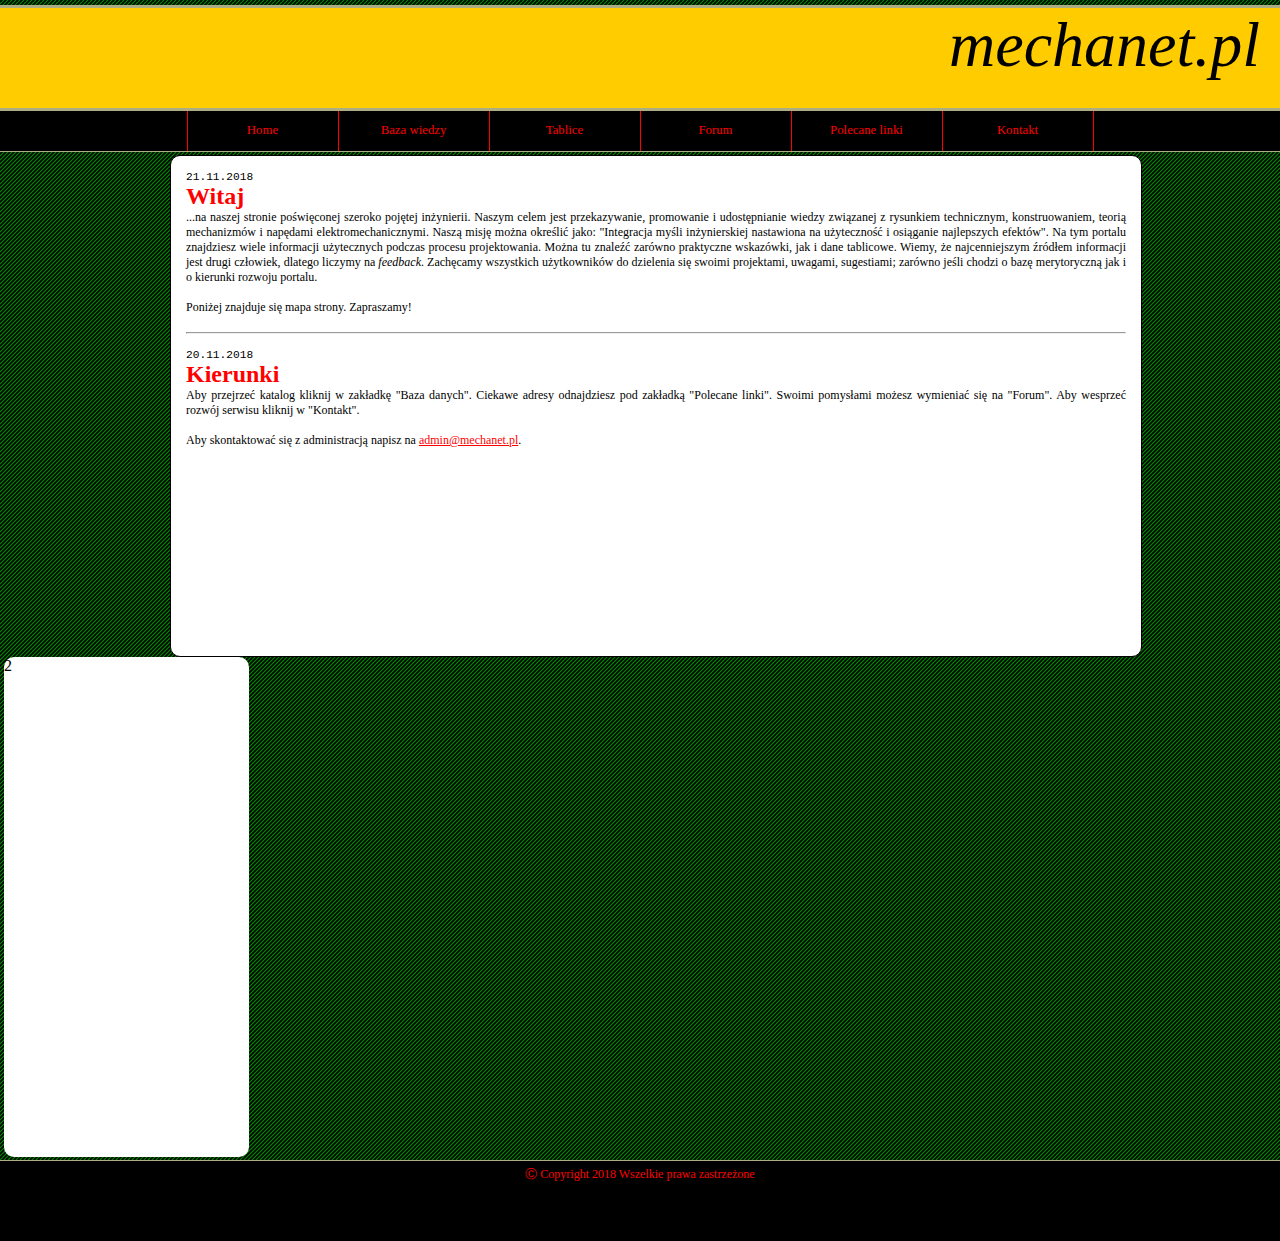
<file: index.html>
<!DOCTYPE HTML>
<html lang="pl">
  <head>
    <meta charset="utf-8">
	<link href="arkuszv=1.css" rel="stylesheet" type="text/css" />
<!--	<link href="css/fontello.css" rel="stylesheet" type="text/css" />   -->

    <title>Mechanet.pl - Materiały dla inżynierów - Home</title>
	
	<body>
	
		<div id="orange">
			<i>mechanet.pl</i>
		</div>
		
		<div id="nav">
			<div class="option option-first"><a class="link_menu" href="index.html">Home</a></div>
			<div class="option"><a class="link_menu" href="baza.html">Baza wiedzy</a></div>
			<div class="option"><a class="link_menu" href="tablice.html">Tablice</a></div>
			<div class="option"><a class="link_menu" href="forum.html">Forum</a></div>
			<div class="option"><a class="link_menu" href="linki.html">Polecane linki</a></div>
			<div class="option"><a class="link_menu" href="kontakt.html">Kontakt</a></div>
		</div>
		
		<div id="container">
				
			<div id="content" style="text-align: justify;">
			
				<section class="section-first">
					<div class="data">
						21.11.2018<br />
					</div>
					
					<div>
						<h2 class="czerw">Witaj</h2>
					</div>
						
					<div>
						<article class="tresc1">
							...na naszej stronie poświęconej szeroko pojętej inżynierii. Naszym celem jest przekazywanie, promowanie i udostępnianie wiedzy związanej z rysunkiem technicznym, konstruowaniem,
							teorią mechanizmów i napędami elektromechanicznymi. Naszą misję można określić jako: "Integracja myśli inżynierskiej nastawiona na użyteczność i osiąganie najlepszych efektów".
							Na tym portalu znajdziesz wiele informacji użytecznych podczas procesu projektowania. Można tu znaleźć zarówno praktyczne wskazówki, jak i dane tablicowe. Wiemy, że najcenniejszym
							źródłem informacji jest drugi człowiek, dlatego liczymy na <i>feedback</i>. Zachęcamy wszystkich użytkowników do dzielenia się swoimi projektami, uwagami, sugestiami; zarówno jeśli chodzi
							o bazę merytoryczną jak i o kierunki rozwoju portalu.<br /><br />
							
							Poniżej znajduje się mapa strony. Zapraszamy!
							</article>
					</div>
				</section>
			
			<hr />
						
				<section class="section-next">
					<div class="data">
						20.11.2018<br />	
					</div>
				
					<div>
						<h2 class="czerw">Kierunki</h2>
					</div>
					
					<div>
						<article class="tresc1">
						Aby przejrzeć katalog kliknij w zakładkę "Baza danych". Ciekawe adresy odnajdziesz pod zakładką "Polecane linki".
						Swoimi pomysłami możesz wymieniać się na "Forum". Aby wesprzeć rozwój serwisu kliknij w "Kontakt". <br /><br />
						
						Aby skontaktować się z administracją napisz na <a href="mailto: admin@mechanet.pl">admin@mechanet.pl</a>.
						
						</article>
					</div>
				</section>	
			</div>


			
			<div id="prawymargin">2</div>
			<div style="clear: both;"></div>
			
		</div>
		
		<footer>
			&#9400; Copyright 2018 Wszelkie prawa zastrzeżone
		</footer>
	</body>
</html>
</file>
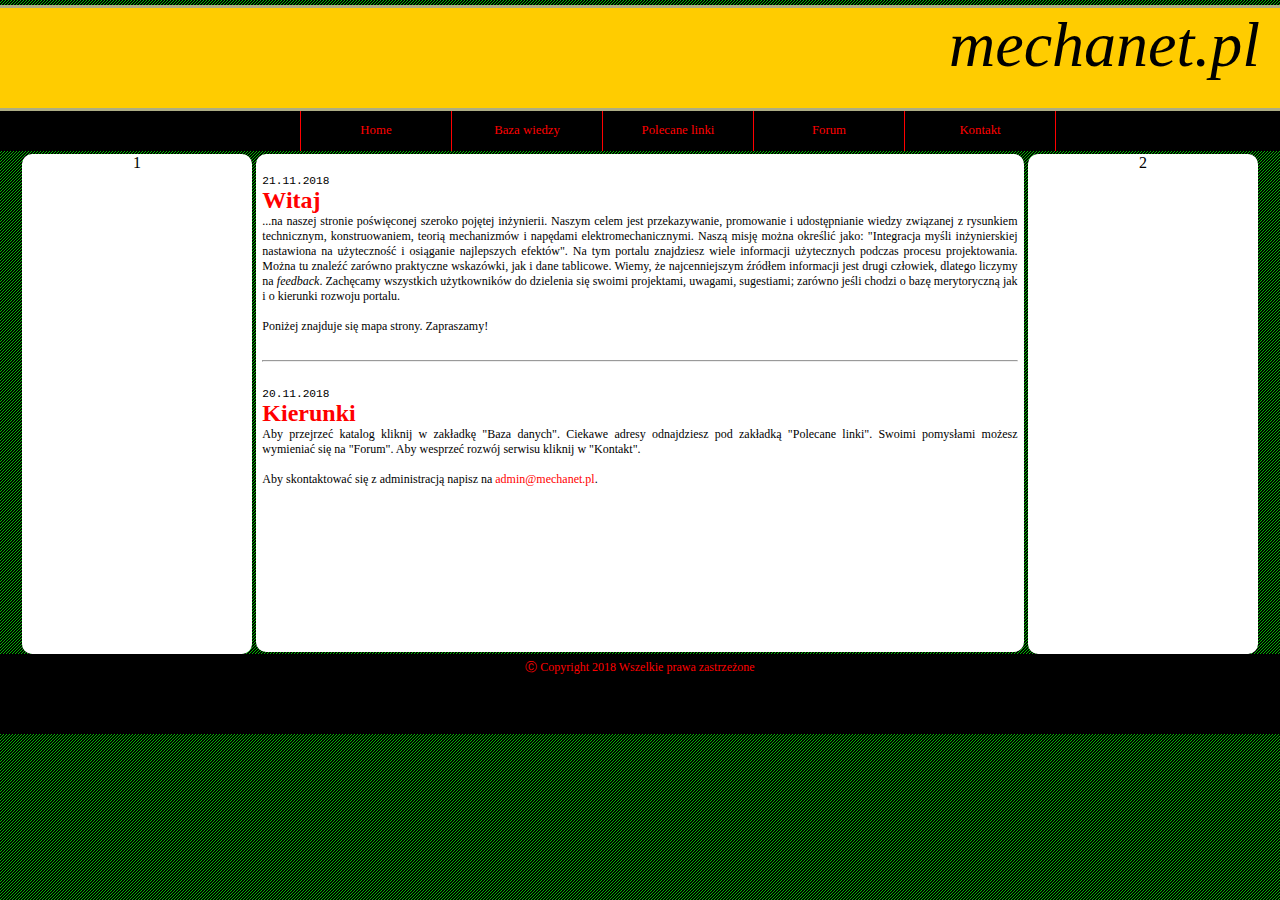
<file: kopia 21.11.2018/index.html>
<!DOCTYPE HTML>
<html lang="pl">
  <head>
    <meta charset="utf-8">
	<link href="arkusz.css" rel="stylesheet" type="text/css" />
<!--	<link href="css/fontello.css" rel="stylesheet" type="text/css" />   -->

    <title>Mechanet.pl - Materiały dla inżynierów - Home</title>
	
	<body>
		
		<div class="ribbon" style="margin-top: 5px;"></div>
	
		<div id="orange">
			<i>mechanet.pl</i>
		</div>
		
		<div class="ribbon"></div>
		
		<div id="nav">
			
			<div class="option" style="	border-left: 1px solid red; margin-left:300px;"><a class="link_menu" href="index.html">Home</a></div>
			<div class="option"><a class="link_menu" href="baza.html">Baza wiedzy</a></div>
			<div class="option"><a class="link_menu" href="linki.html">Polecane linki</a></div>
			<div class="option"><a class="link_menu" href="forum.html">Forum</a></div>
						<div class="option"><a class="link_menu" href="kontakt.html">Kontakt</a></div>
			<div style="clear:both;"></div>
			
		</div>
		
		<div id="container">
		
		    <div id="lewymargin">1</div>			
			<div id="content" style="text-align: justify;">
			
				<div class="data" style="margin-top: 15px;">
										21.11.2018<br />
					
				</div>
				
					<div>
					<h2 class="czerw">Witaj</h2>
					</div>
					<div>
						<article class="tresc1">
						...na naszej stronie poświęconej szeroko pojętej inżynierii. Naszym celem jest przekazywanie, promowanie i udostępnianie wiedzy związanej z rysunkiem technicznym, konstruowaniem,
						teorią mechanizmów i napędami elektromechanicznymi. Naszą misję można określić jako: "Integracja myśli inżynierskiej nastawiona na użyteczność i osiąganie najlepszych efektów".
						Na tym portalu znajdziesz wiele informacji użytecznych podczas procesu projektowania. Można tu znaleźć zarówno praktyczne wskazówki, jak i dane tablicowe. Wiemy, że najcenniejszym
						źródłem informacji jest drugi człowiek, dlatego liczymy na <i>feedback</i>. Zachęcamy wszystkich użytkowników do dzielenia się swoimi projektami, uwagami, sugestiami; zarówno jeśli chodzi
						o bazę merytoryczną jak i o kierunki rozwoju portalu.<br /><br />
						
						Poniżej znajduje się mapa strony. Zapraszamy!
						</article>
					</div>
			
			<br /><hr /><br />
			
			
			
			
				<div class="data">
					
					20.11.2018<br />
					
				</div>
				
					<div>
					<h2 class="czerw">Kierunki</h2>
					</div>
					<div>
						<article class="tresc1">
						Aby przejrzeć katalog kliknij w zakładkę "Baza danych". Ciekawe adresy odnajdziesz pod zakładką "Polecane linki".
						Swoimi pomysłami możesz wymieniać się na "Forum". Aby wesprzeć rozwój serwisu kliknij w "Kontakt". <br /><br />
						
						Aby skontaktować się z administracją napisz na <a href="mailto: admin@mechanet.pl">admin@mechanet.pl</a>.
						
						</article>
					</div>
					
			</div>


			
			<div id="prawymargin">2</div>
			<div style="clear: both;"></div>
			
		</div>
		
		<div style="background-color: #000000; height: 75px; color: red; text-align:center; padding-top:5px; font-family: verdana; font-size: 12px;">&#9400; Copyright 2018 Wszelkie prawa zastrzeżone
</div>
	</body>
</html>
</file>
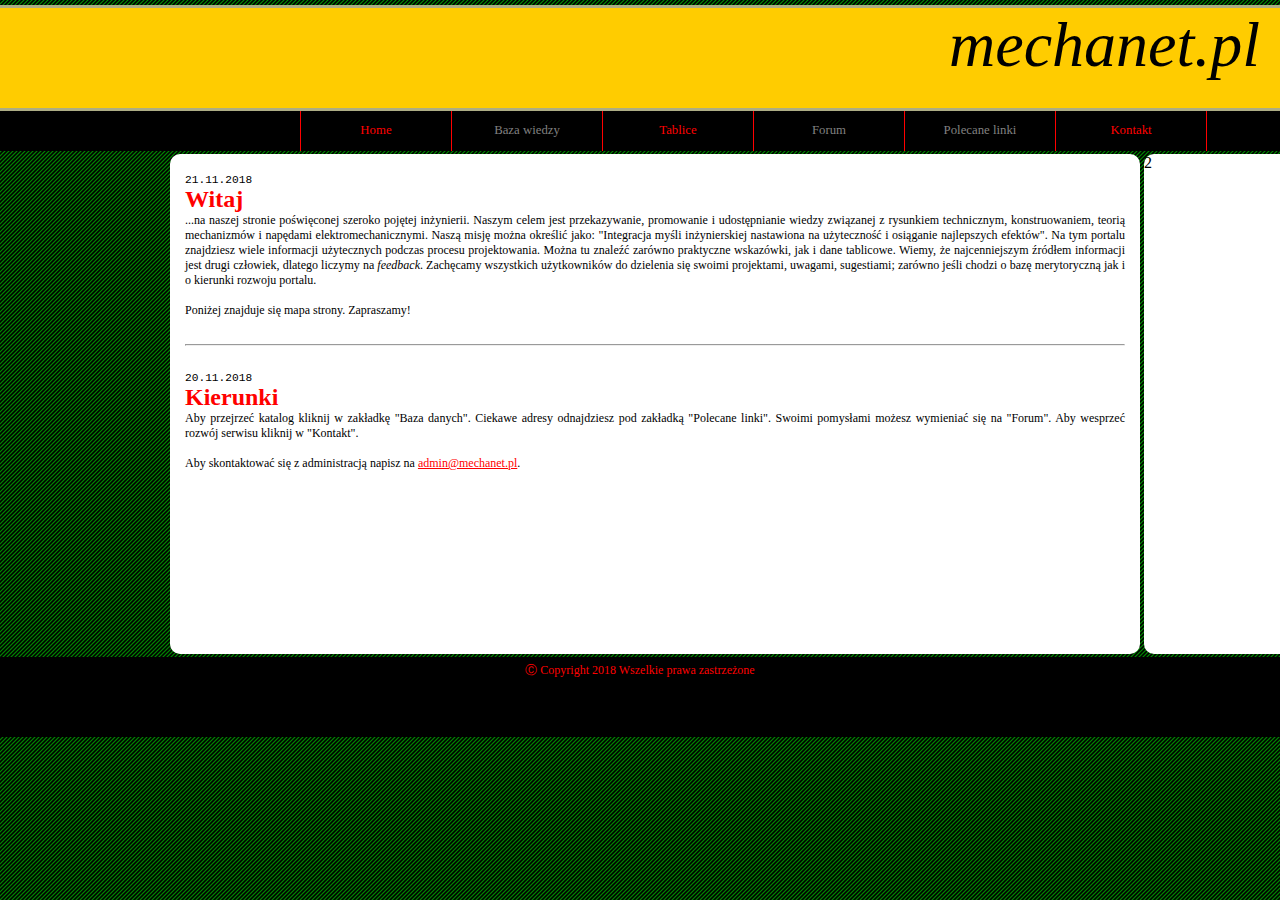
<file: kopia 28.11.2018/index.html>
<!DOCTYPE HTML>
<html lang="pl">
  <head>
    <meta charset="utf-8">
	<link href="arkuszv=1.css" rel="stylesheet" type="text/css" />
<!--	<link href="css/fontello.css" rel="stylesheet" type="text/css" />   -->

    <title>Mechanet.pl - Materiały dla inżynierów - Home</title>
	
	<body>
		
		<!--
		<div class="ribbon" style="margin-top: 5px;"></div> -->
	
		<div id="orange">
			<i>mechanet.pl</i>
		</div>
		
		<!-- <div class="ribbon"></div> -->
		
		<div id="nav">
			
			<div class="option" style="	border-left: 1px solid red; margin-left:300px;"><a class="link_menu" href="index.html">Home</a></div>
			<div class="option"><a class="link_menu" href="#" style="color:gray;">Baza wiedzy</a></div>
			<div class="option"><a class="link_menu" href="tablice.html">Tablice</a></div>
			<div class="option"><a class="link_menu" href="#" style="color:gray;">Forum</a></div>
			<div class="option"><a class="link_menu" href="#" style="color:gray;">Polecane linki</a></div>
						<div class="option"><a class="link_menu" href="kontakt.html">Kontakt</a></div>
			<div style="clear:both;"></div>
			
		</div>
		
		<div id="container">
				
			<div id="content" style="text-align: justify;">
			
				<div class="data" style="margin-top: 15px;">
										21.11.2018<br />
					
				</div>
				
					<div>
					<h2 class="czerw">Witaj</h2>
					</div>
					<div>
						<article class="tresc1">
						...na naszej stronie poświęconej szeroko pojętej inżynierii. Naszym celem jest przekazywanie, promowanie i udostępnianie wiedzy związanej z rysunkiem technicznym, konstruowaniem,
						teorią mechanizmów i napędami elektromechanicznymi. Naszą misję można określić jako: "Integracja myśli inżynierskiej nastawiona na użyteczność i osiąganie najlepszych efektów".
						Na tym portalu znajdziesz wiele informacji użytecznych podczas procesu projektowania. Można tu znaleźć zarówno praktyczne wskazówki, jak i dane tablicowe. Wiemy, że najcenniejszym
						źródłem informacji jest drugi człowiek, dlatego liczymy na <i>feedback</i>. Zachęcamy wszystkich użytkowników do dzielenia się swoimi projektami, uwagami, sugestiami; zarówno jeśli chodzi
						o bazę merytoryczną jak i o kierunki rozwoju portalu.<br /><br />
						
						Poniżej znajduje się mapa strony. Zapraszamy!
						</article>
					</div>
			
			<br /><hr /><br />
			
			
			
			
				<div class="data">
					
					20.11.2018<br />
					
				</div>
				
					<div>
					<h2 class="czerw">Kierunki</h2>
					</div>
					<div>
						<article class="tresc1">
						Aby przejrzeć katalog kliknij w zakładkę "Baza danych". Ciekawe adresy odnajdziesz pod zakładką "Polecane linki".
						Swoimi pomysłami możesz wymieniać się na "Forum". Aby wesprzeć rozwój serwisu kliknij w "Kontakt". <br /><br />
						
						Aby skontaktować się z administracją napisz na <a href="mailto: admin@mechanet.pl">admin@mechanet.pl</a>.
						
						</article>
					</div>
					
			</div>


			
			<div id="prawymargin">2</div>
			<div style="clear: both;"></div>
			
		</div>
		
		<div style="background-color: #000000; height: 75px; color: red; text-align:center; padding-top:5px; font-family: verdana; font-size: 12px;">&#9400; Copyright 2018 Wszelkie prawa zastrzeżone
</div>
	</body>
</html>
</file>
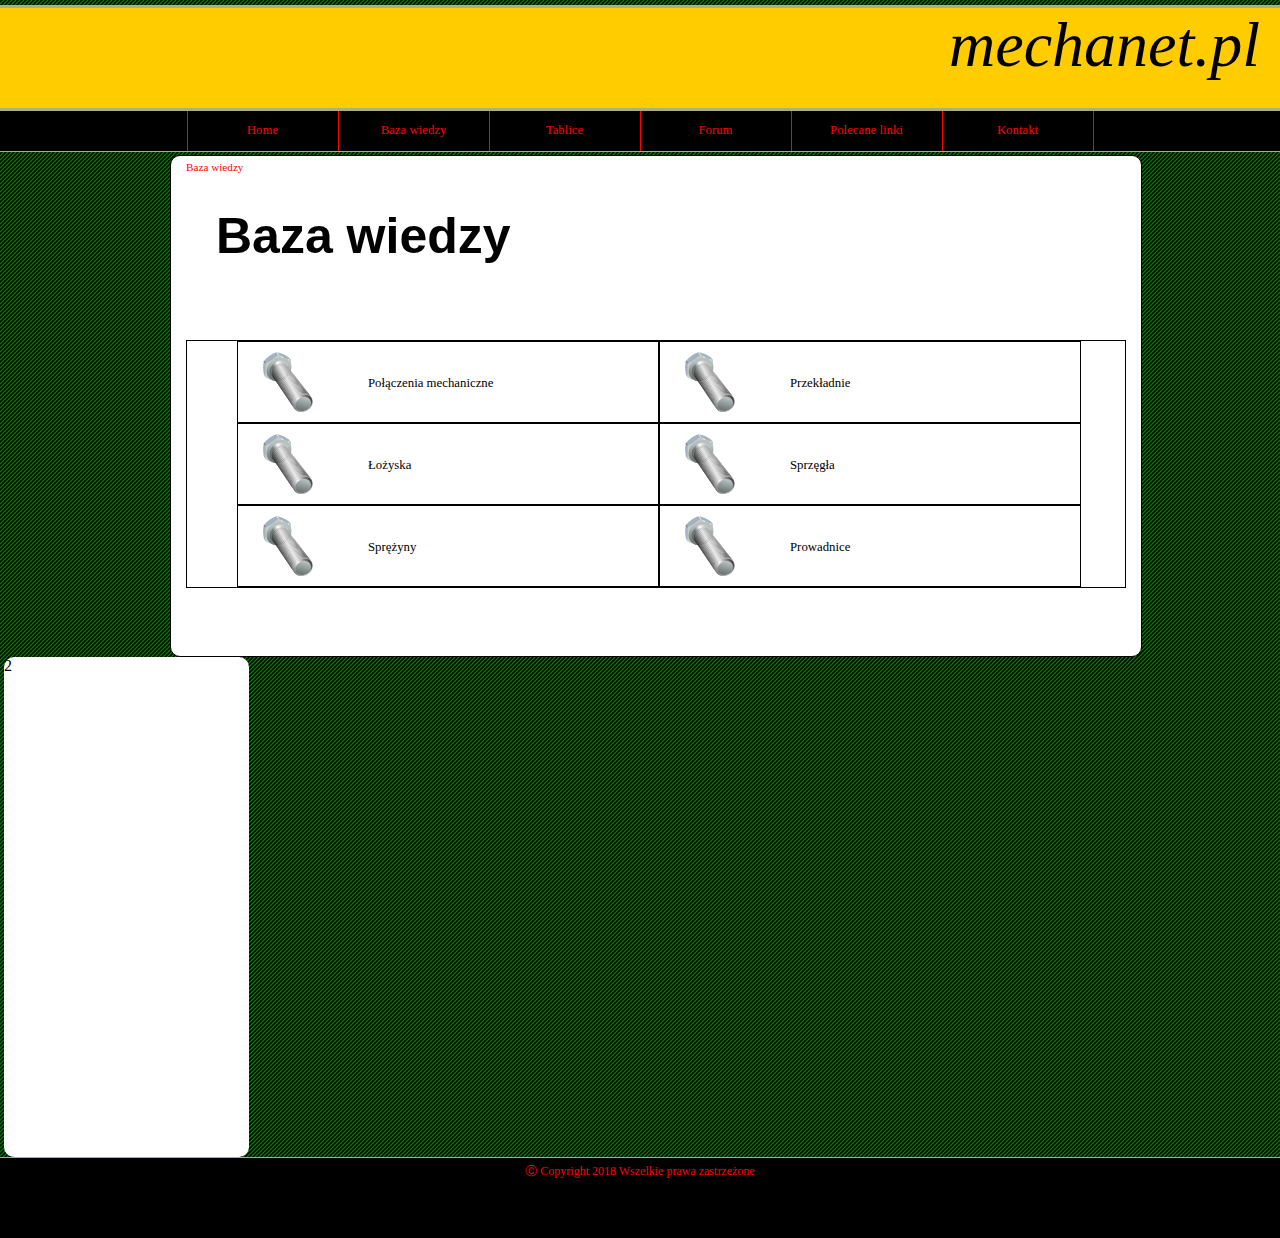
<file: baza.html>
<!DOCTYPE HTML>
<html lang="pl">
  <head>
    <meta charset="utf-8">
	<link href="arkuszv=1.css" rel="stylesheet" type="text/css" />
<!--	<link href="css/fontello.css" rel="stylesheet" type="text/css" />   -->

    <title>Mechanet.pl - Materiały dla inżynierów - Home</title>
	
		<style>
			div.najazd:hover{
			background-color: green;
			transform: scale(1.1);
			z-index:2;
			}
		</style>
	</head>
	
	
	
	<body>
		
		<!--
		<div class="ribbon" style="margin-top: 5px;"></div> -->
	
		<div id="orange">
			<i>mechanet.pl</i>
		</div>
		
		<!-- <div class="ribbon"></div> -->
		
		<div id="nav">
			<div class="option option-first"><a class="link_menu" href="index.html">Home</a></div>
			<div class="option"><a class="link_menu" href="baza.html">Baza wiedzy</a></div>
			<div class="option"><a class="link_menu" href="tablice.html">Tablice</a></div>
			<div class="option"><a class="link_menu" href="forum.html">Forum</a></div>
			<div class="option"><a class="link_menu" href="linki.html">Polecane linki</a></div>
			<div class="option"><a class="link_menu" href="kontakt.html">Kontakt</a></div>
		</div>
		
		<div id="container">
				
			<div id="content" style="text-align: justify;">
				
				<div class="kompas">Baza wiedzy</div>
				
				<h1 style="font-family: arial; margin-left:30px; font-size:50px;">Baza wiedzy</h1>
				
				<div style="border: 1px solid; padding-left:50px;margin-top:75px;">
				<div style="float: left; border: 1px solid;width:400px;position:relative; height:60px;padding:10px;"><img src="baza-wiedzy/bolt-2024567.svg" style="width:80px; height:60px;"/>
					
						<p style="display: inline;position:absolute;bottom:18px;left:130px;font-size:0.8em;">Połączenia mechaniczne</p></div><div style="float: left; border: 1px solid;width:400px;position:relative; height:60px;padding:10px;"><img src="baza-wiedzy/bolt-2024567.svg" style="width:80px; height:60px;"/><p style="display: inline;position:absolute;bottom:18px;left:130px;font-size:0.8em;">Przekładnie</p></div><div style="clear:both;"></div>
						
				
				<div style="float: left; border: 1px solid;width:400px;position:relative; height:60px;padding:10px;" class="najazd"><img src="baza-wiedzy/bolt-2024567.svg" style="width:80px; height:60px;"/>
					
						<p style="display: inline;position:absolute;bottom:18px;left:130px;font-size:0.8em;">Łożyska</p></div><div style="float: left; border: 1px solid;width:400px;position:relative; height:60px;padding:10px;"><img src="baza-wiedzy/bolt-2024567.svg" style="width:80px; height:60px;"/><p style="display: inline;position:absolute;bottom:18px;left:130px;font-size:0.8em;">Sprzęgła</p></div><div style="clear:both;"></div>
						
				<div style="float: left; border: 1px solid;width:400px;position:relative; height:60px;padding:10px;"><img src="baza-wiedzy/bolt-2024567.svg" style="width:80px; height:60px;"/>
					
						<p style="display: inline;position:absolute;bottom:18px;left:130px;font-size:0.8em;">Sprężyny</p></div><div style="float: left; border: 1px solid;width:400px;position:relative; height:60px;padding:10px;"><img src="baza-wiedzy/bolt-2024567.svg" style="width:80px; height:60px;"/><p style="display: inline;position:absolute;bottom:18px;left:130px;font-size:0.8em;">Prowadnice</p></div><div style="clear:both;"></div>
						
				</div>
				</div>
				
				
			</div>


			
			<div id="prawymargin">2</div>
			<div style="clear: both;"></div>
			
		</div>
		
		<footer>
			&#9400; Copyright 2018 Wszelkie prawa zastrzeżone
		</footer>
	</body>
</html>
</file>
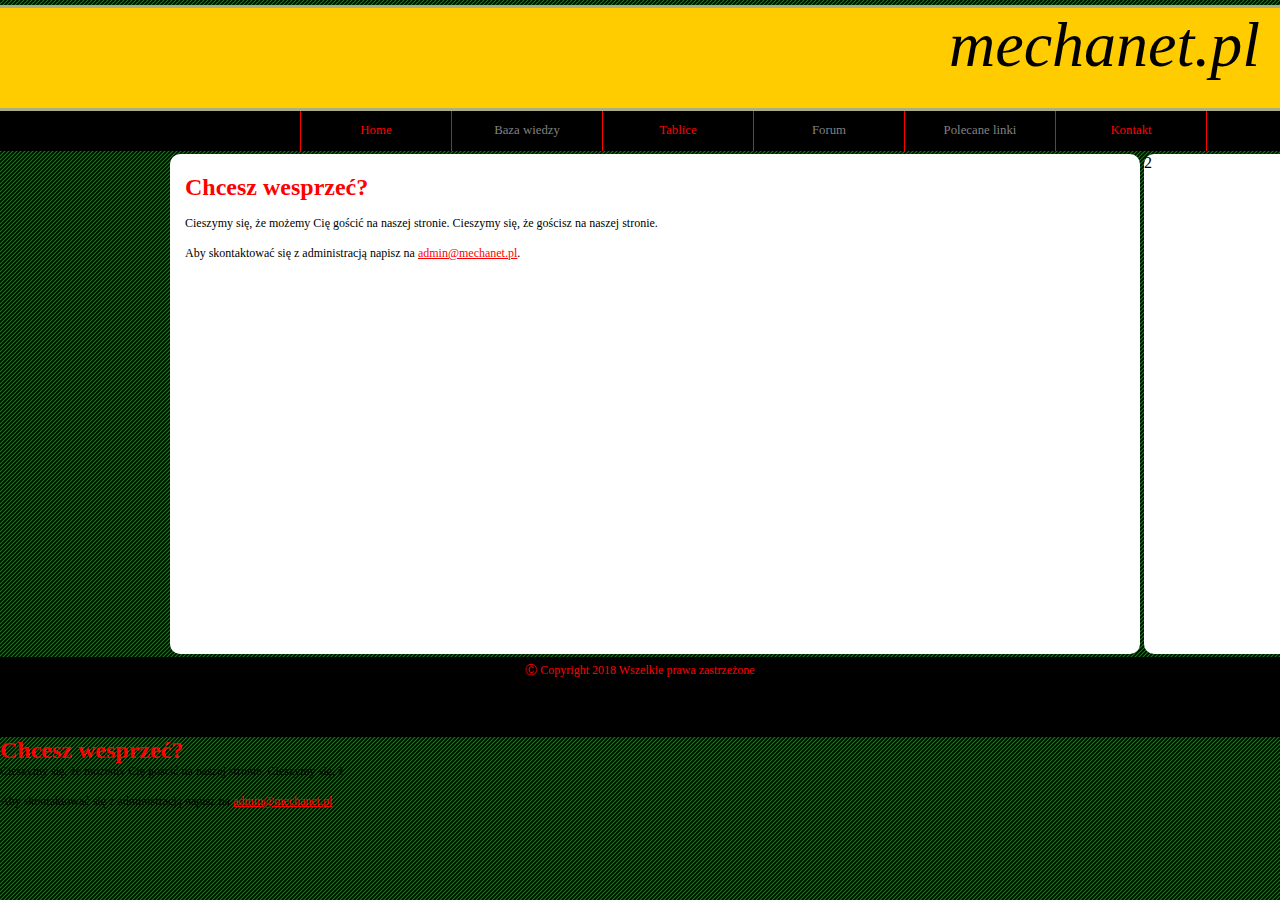
<file: kopia 28.11.2018/kontakt.html>
<!DOCTYPE HTML>
<html lang="pl">
  <head>
    <meta charset="utf-8">
	<link href="arkuszv=1.css" rel="stylesheet" type="text/css" />
<!--	<link href="css/fontello.css" rel="stylesheet" type="text/css" />   -->

    <title>Mechanet.pl - Materiały dla inżynierów - Home</title>
	
	<body>
		
		<!--
		<div class="ribbon" style="margin-top: 5px;"></div> -->
	
		<div id="orange">
			<i>mechanet.pl</i>
		</div>
		
		<!-- <div class="ribbon"></div> -->
		
		<div id="nav">
			
			<div class="option" style="	border-left: 1px solid red; margin-left:300px;"><a class="link_menu" href="index.html">Home</a></div>
			<div class="option"><a class="link_menu" href="#" style="color:gray;">Baza wiedzy</a></div>
			<div class="option"><a class="link_menu" href="tablice.html">Tablice</a></div>
			<div class="option"><a class="link_menu" href="#" style="color:gray;">Forum</a></div>
			<div class="option"><a class="link_menu" href="#" style="color:gray;">Polecane linki</a></div>
						<div class="option"><a class="link_menu" href="kontakt.html">Kontakt</a></div>
			<div style="clear:both;"></div>
			
		</div>
		
		<div id="container">
				
			<div id="content" style="text-align: justify;">
			
				<h2 class="czerw" style="margin-top:15px;">Chcesz wesprzeć?</h2>
					
					<div>
						<article class="tresc1" style="margin-top:15px;">
						Cieszymy się, że możemy Cię gościć na naszej stronie. Cieszymy się, że gościsz na naszej stronie.<br /><br />
						
						Aby skontaktować się z administracją napisz na <a href="mailto: admin@mechanet.pl">admin@mechanet.pl</a>.
						
						</article>
					</div>
				
					
			</div>


			
			<div id="prawymargin">2</div>
			<div style="clear: both;"></div>
			
		</div>
		
		<div style="background-color: #000000; height: 75px; color: red; text-align:center; padding-top:5px; font-family: verdana; font-size: 12px;">&#9400; Copyright 2018 Wszelkie prawa zastrzeżone
</div>
	</body>
</html>



<h2 class="czerw">Chcesz wesprzeć?</h2>
					
					<div>
						<article class="tresc1">
						Cieszymy się, że możemy Cię gościć na naszej stronie. Cieszymy się, ż<br /><br />
						
						Aby skontaktować się z administracją napisz na <a href="mailto: admin@mechanet.pl">admin@mechanet.pl</a>.
						
						</article>
					</div>
</file>
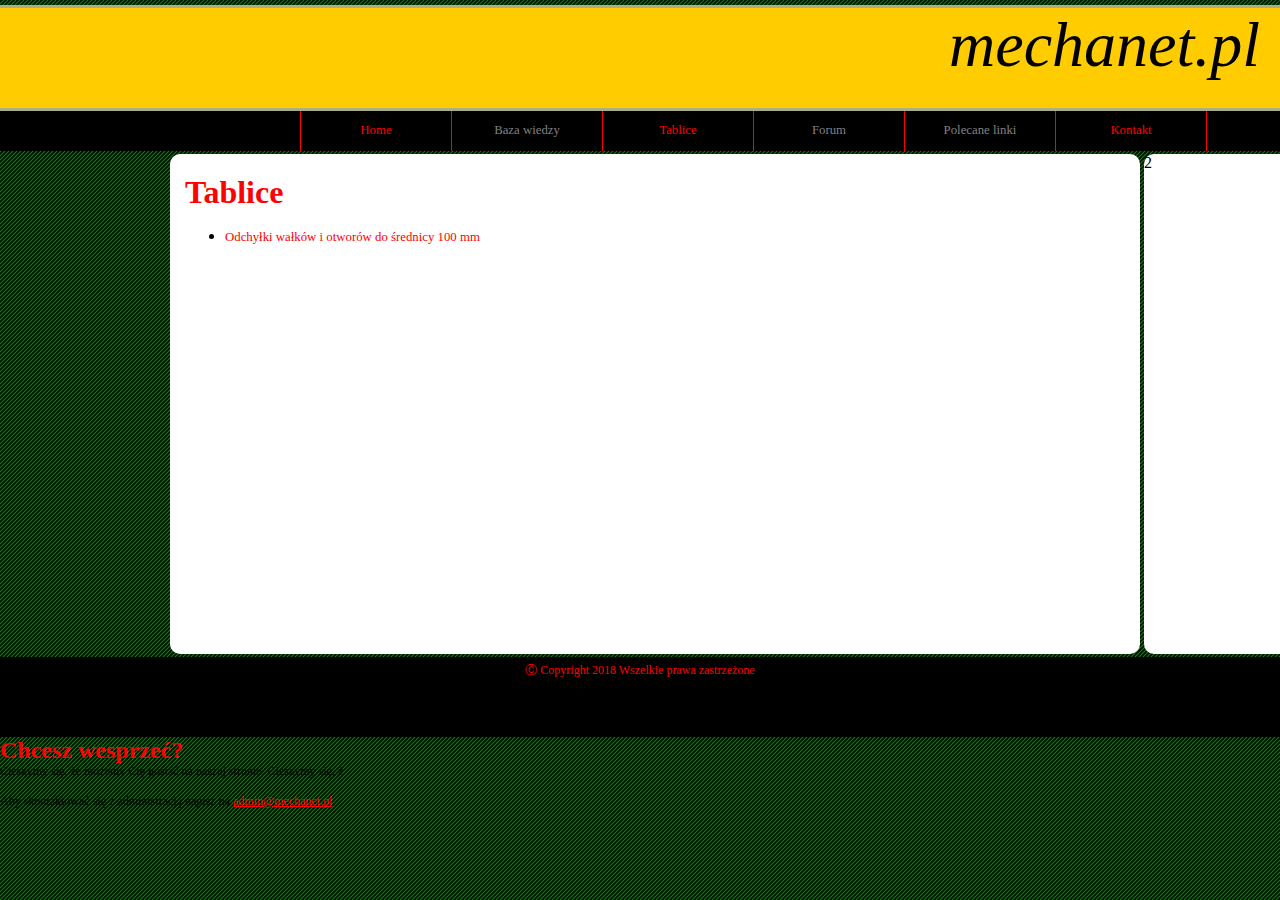
<file: kopia 28.11.2018/tablice.html>
<!DOCTYPE HTML>
<html lang="pl">
  <head>
    <meta charset="utf-8">
	<link href="arkuszv=1.css" rel="stylesheet" type="text/css" />
<!--	<link href="css/fontello.css" rel="stylesheet" type="text/css" />   -->

    <title>Mechanet.pl - Materiały dla inżynierów - Home</title>
	
	<body>
		
		<!--
		<div class="ribbon" style="margin-top: 5px;"></div> -->
	
		<div id="orange">
			<i>mechanet.pl</i>
		</div>
		
		<!-- <div class="ribbon"></div> -->
		
		<div id="nav">
			
			<div class="option" style="	border-left: 1px solid red; margin-left:300px;"><a class="link_menu" href="index.html">Home</a></div>
			<div class="option"><a class="link_menu" href="#" style="color:gray;">Baza wiedzy</a></div>
			<div class="option"><a class="link_menu" href="tablice.html">Tablice</a></div>
			<div class="option"><a class="link_menu" href="#" style="color:gray;">Forum</a></div>
			<div class="option"><a class="link_menu" href="#" style="color:gray;">Polecane linki</a></div>
						<div class="option"><a class="link_menu" href="kontakt.html">Kontakt</a></div>
			<div style="clear:both;"></div>
			
		</div>
		
		<div id="container">
				
			<div id="content" style="text-align: justify;">
			
				<h1 class="czerw" style="margin-top:15px;"><b>Tablice</b></h1>
					
						<ul>
							<li><a class="tablice" href="odchylki-otworow.html">Odchyłki wałków i otworów do średnicy 100 mm</a></li>
						<ul/>
					
				
					
			</div>


			
			<div id="prawymargin">2</div>
			<div style="clear: both;"></div>
			
		</div>
		
		<div style="background-color: #000000; height: 75px; color: red; text-align:center; padding-top:5px; font-family: verdana; font-size: 12px;">&#9400; Copyright 2018 Wszelkie prawa zastrzeżone
</div>
	</body>
</html>



<h2 class="czerw">Chcesz wesprzeć?</h2>
					
					<div>
						<article class="tresc1">
						Cieszymy się, że możemy Cię gościć na naszej stronie. Cieszymy się, ż<br /><br />
						
						Aby skontaktować się z administracją napisz na <a href="mailto: admin@mechanet.pl">admin@mechanet.pl</a>.
						
						</article>
					</div>
</file>
<file: arkuszv=1.css>
body {
	margin: 0;
	 background-image: url(kreska.png);
		font-family: verdana;
}

section{
	margin-bottom: 17px;
}

footer{
	background-color: #000000;
	height: 75px; 
	color: red; 
	text-align:center; 
	padding-top:5px; 
	font-family: verdana; 
	font-size: 12px; 
	border-top: solid 1px #adad85;
}
	
#orange{
	margin-top: 5px;
	background-color: #ffcc00;
	height: 100px;
	font-family: arial black;
	font-size: 4em;
	text-align: right;
	padding-right:20px;
	border-top: solid 3px #adad85;
}

#nav{
	/*padding: 0px;*/
	background-color: #000000;
	height: 44px;
	border-top: solid 3px #adad85;
	border-bottom: solid 1px #adad85;
	
	margin: 0px;
	padding: 0px;
	box-sizing: border-box;
	
	display: flex;
	flex-direction: row;
	justify-content: center;
}
		
#container {
	width: auto;
    padding:0;
	height: 500px;
	text-align: center;
	margin-top: 3px;
	margin-bottom:3px;
	height: auto;
	text-align: justify;
}		
		
#content{
	margin-left: 170px;
	width: 940px;
	padding:15px;
	padding-top:5px;
	background-color: #ffffff;
	height: auto;
	min-height:480px;
	float: left;
	border-radius:10px;
	border: 1px solid #000;
}
		
		#prawymargin{
			background-color: #ffffff;
			width: 245px;
			min-height: 500px;

			margin-left:4px;
			float: left;
			border-radius:10px;
		}
		
		.ribbon{
			background-color: #adad85;
			height: 3px;
		}
		
.option{
	margin: 0px;
	padding: 0px;
	
	height: 40px;
	text-align: center;
	width: 150px;
	font-size: 0.8em;
	border-right: 1px solid red;
	font-family: verdana;
	background-color: #000000;
	

}

.option-first{
	border-left: 1px solid red;
}
		
		.link_menu{

/*transform: translateY(100%);*/
	text-decoration: none;
	padding-top: 12px;
	padding-bottom:13px;
	color: red;
	display:block}
	
	
	
	div.option:hover{

/*transform: translateY(100%);*/
	text-decoration: none;
	background-color:#ffffff;
}
	
	.czerw{
	margin: 0;
	color:red;
	font-family: Lucida Sans Unicode;
	}
	
	.data{
		font-family: courier;
		font-size: 0.7em;

	}
	
	.tresc1{
		font-family: verdana;
		font-size: 12px;
	}
	
	a {
		color: red;
		
	}

	/* pierwszy wpis */
.section-first{
	margin-top:10px;
}

	/*drugi wpis */
.section-next{
	margin-top:15px
}
	.tablice{
		text-decoration: none;
		font-size: 0.8em;
	}
	
	.tab{
		margin-left: 70px;
	}
	
	.kompas{
	margin:0;
	color: red;
	font-family: verdana;
	font-size: 0.7em;
	/*margin-top:15px;*/
	}
</file>
<file: kopia 21.11.2018/arkusz.css>
body {
		margin: 0;
		 background-image: url(kreska.png);
		}
	
		#orange{
			background-color: #ffcc00;
			height: 100px;
			font-family: arial black;
			font-size: 4em;
			text-align: right;
			padding-right:20px;
		}
		
		#container {
		
        padding:0;
		height: 500px;
		text-align: center;
		margin-top: 3px;
		/*border-radius:4px 4px 4px 4px;*/
		/*border: 1px yellow solid;*/
		}
		
		#nav{
			background-color: #000000;
			height: 40px;
			margin:0;
		}
		
		#lewymargin{
			background-color: #ffffff;
			height: 500px;
			margin-left: 1.7%;
			width: 18%; 
			margin-right:0.3%;

			float: left;
			border-radius:10px;
		}
		
		#content{
		width: 59%;
		padding:0.5%;
		background-color: #ffffff;
		height: 485px;
		float: left;
			border-radius:10px;
		}
		
		#prawymargin{
			background-color: #ffffff;
			width: 18%;
			height: 500px;

			margin-left:0.3%;
			float: left;
			border-radius:10px;
		}
		
		.ribbon{
			background-color: #adad85;
			height: 3px;
		}
		
		.option{
		text-align: center;
	/*padding: 5px;*/
	height: 40px;
	float: left;
	width: 150px;
	font-size: 0.8em;
	border-right: 1px solid red;
	font-family: verdana;
	background-color: #000000;
	/*display: block;*/

		}
		
		.link_menu{

/*transform: translateY(100%);*/
	text-decoration: none;
	padding-top: 12px;
	padding-bottom:13px;
	color: red;
	display:block}
	
	div > a:hover{

/*transform: translateY(100%);*/
	text-decoration: none;
	background-color:#ffffff;
	display:block;}
	
	.czerw{
	margin: 0;
	color:red;
	font-family: Lucida Sans Unicode;
	}
	
	.data{
		font-family: courier;
		font-size: 0.7em;
	}
	
	.tresc1{
		font-family: verdana;
		font-size: 12px;
	}
	
	a {
		color: red;
		text-decoration: none;
	}
</file>
<file: kopia 28.11.2018/arkuszv=1.css>
body {
		margin: 0;
		 background-image: url(kreska.png);
		 font-family: verdana;
		}
	
	/*#adad85*/
		#orange{
			margin-top: 5px;
			background-color: #ffcc00;
			height: 100px;
			font-family: arial black;
			font-size: 4em;
			text-align: right;
			padding-right:20px;
			border-top: solid 3px #adad85;
			border-bottom: solid 3px #adad85;
		}
		
		#container {
		width:1920px;
        padding:0;
		height: 500px;
		text-align: center;
		margin-top: 3px;
		margin-bottom:3px;
		height: auto;
		text-align: justify;
		}
		
		#nav{
			width:1920px;
			background-color: #000000;
			height: 40px;
			margin:0;
		}
		
		#content{
			margin-left: 170px;
		width: 940px;
		padding:15px;
		padding-top:5px;
		background-color: #ffffff;
		height: auto;
		min-height:480px;
		float: left;
		
			border-radius:10px;
		}
		
		#prawymargin{
			background-color: #ffffff;
			width: 245px;
			min-height: 500px;

			margin-left:4px;
			float: left;
			border-radius:10px;
		}
		
		.ribbon{
			background-color: #adad85;
			height: 3px;
		}
		
		.option{
		text-align: center;
	/*padding: 5px;*/
	height: 40px;
	float: left;
	width: 150px;
	font-size: 0.8em;
	border-right: 1px solid red;
	font-family: verdana;
	background-color: #000000;
	/*display: block;*/

		}
		
		.link_menu{

/*transform: translateY(100%);*/
	text-decoration: none;
	padding-top: 12px;
	padding-bottom:13px;
	color: red;
	display:block}
	
	div > a:hover{

/*transform: translateY(100%);*/
	text-decoration: none;
	background-color:#ffffff;
	display:block;}
	
	.czerw{
	margin: 0;
	color:red;
	font-family: Lucida Sans Unicode;
	}
	
	.data{
		font-family: courier;
		font-size: 0.7em;
	}
	
	.tresc1{
		font-family: verdana;
		font-size: 12px;
	}
	
	a {
		color: red;
		
	}
	
	.tablice{
		text-decoration: none;
		font-size: 0.8em;
	}
	
	.tab{
		margin-left: 70px;
	}
	
	.kompas{
	margin:0;
	color: red;
	font-family: verdana;
	font-size: 0.7em;
	/*margin-top:15px;*/
	}
</file>
